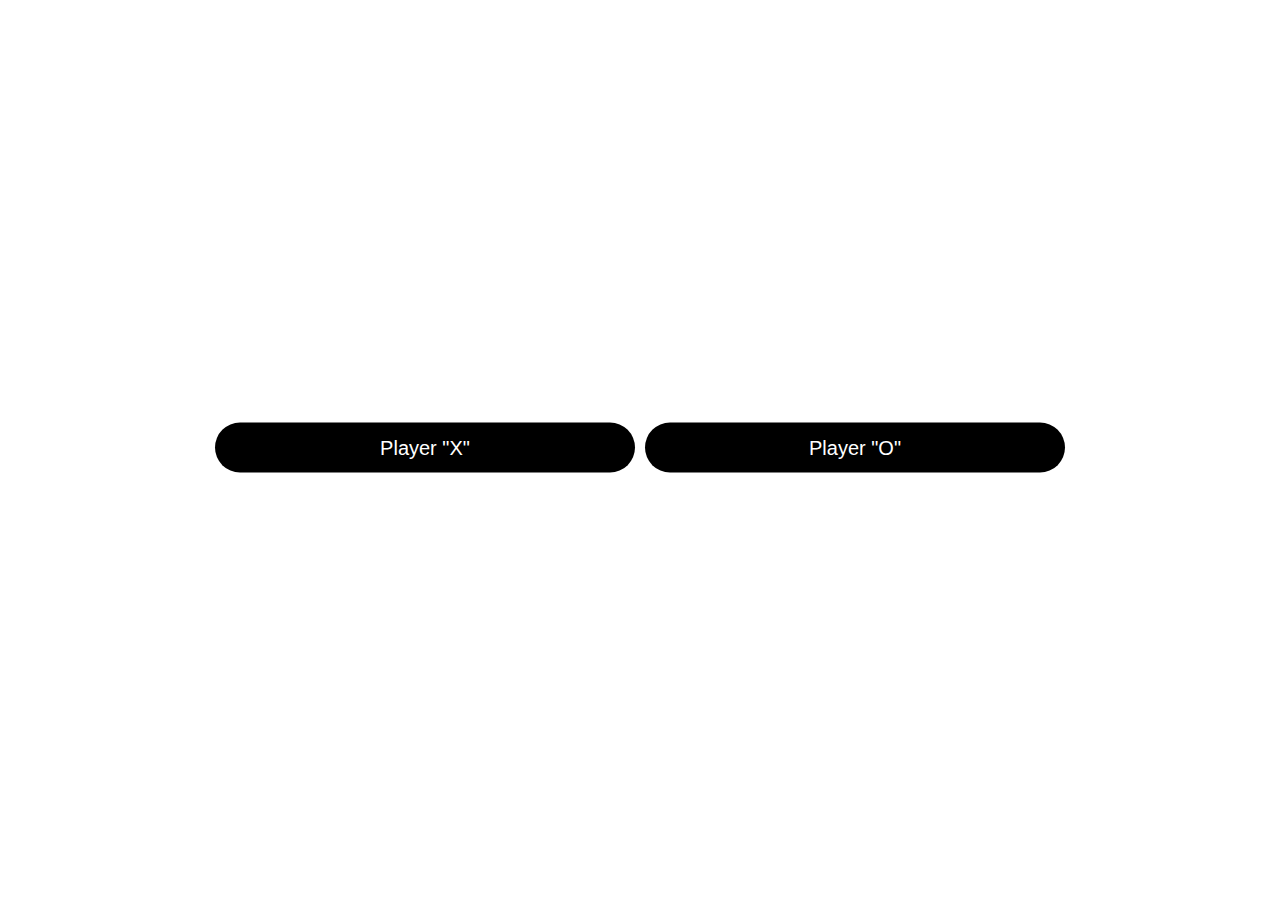
<file: Ai.html>
<!DOCTYPE html>
<html lang="en">

<head>
    <meta charset="UTF-8">
    <title>Tic Tac Toe Game</title>

    <link rel="stylesheet" href="Ai.css">
    <!-- Favicon -->
    <link rel="icon" href="https://freepngimg.com/save/55655-gaming-download-hd-png/512x512" sizes="16x16"
        type="image/png">
    <link rel="stylesheet" href="https://cdnjs.cloudflare.com/ajax/libs/font-awesome/5.15.3/css/all.min.css" />

</head>

<body>

        <h1>Tic Tac Toe</h1>

            <!-- <div>
                <h2> Select which icon you want to be?</h2>
            </div> -->

    <!-- SELECT PLAYER BOX -->

    <!-- <div class="button">
        <div class="controls">
           <button class="playerX">Play X</button>
           <button class="playerO">Play O</button>
        </div>
    </div> -->

        <div class="select-box">
            <div class="content">
                <div class="options">
                    <button class="playerX">Player "X"</button>
                    <button class="playerO">Player "O"</button>
                </div>
            </div>
        </div>



    <!-- LAYOUT/BOARD -->
    <div class="play-board">
        <div class="details">
            <div class="players">
                <span class="Xturn">X's Turn</span>
                <span class="Oturn">O's Turn</span>
                <div class="slider"></div>
            </div>
        </div>
        <!-- play area -->
        <div class="play-area">
            <section>
                <span class="box1"></span>
                <span class="box2"></span>
                <span class="box3"></span>
            </section>
            <section>
                <span class="box4"></span>
                <span class="box5"></span>
                <span class="box6"></span>
            </section>
            <section>
                <span class="box7"></span>
                <span class="box8"></span>
                <span class="box9"></span>
            </section>
        </div>
    </div>

    <!-- RESULT -->
    <!-- <div class="popup hide">
        <p id="message">Sample Message</p>
    </div> -->


    <div class="result-box">
        <div class="won-text"></div>
        <div class="btn">
            <button style="margin:5px">New Game</button>
            <button style="margin:5px" onclick="window.location.href = ' index.html ' ; ">Go Home</button>
        </div>
    </div>
    <script src="script.js"></script>
</body>

</html>
</file>
<file: Ai.css>
@import url('https://fonts.googleapis.com/css2?family=Poppins:wght@200;300;400;500;600;700&display=swap');

* {
    padding: 0;
    margin: 0;
    box-sizing: border-box;
    font-family: "Raleway", sans-serif;
}

::selection {
    color: #fff;
    background: #000000;
}

body {
    animation: rainbow 25s infinite;
}

.select-box,
.play-board,
.result-box {
    position: absolute;
    top: 50%;
    left: 50%;
    transform: translate(-50%, -50%);
    transition: all 0.3s ease;
    animation: rainbow 25s infinite;
}

.select-box {
    padding-top: 180px;
    background: #fff;
    max-height: 800px;
    padding: 20px 25px 25px;
    border-radius: 30px;
    max-width: 900px;
    width: 200%;
}

.select-box.hide {
    opacity: 0;
    pointer-events: none;
}

.select-box header {
    text-orientation: center;
    padding-left: 250px;
    font-size: 50px;
    font-weight: 600;
    padding-bottom: 10px;
    border-bottom: 1px solid rgb(255, 255, 255);
}

.select-box .title {
    text-orientation: center;
    font-size: 22px;
    font-weight: 500;
    margin: 20px 0;
}

.select-box .options {
    display: flex;
    width: 100%;
}

.options button {
    width: 100%;
    font-size: 20px;
    font-weight: 500;
    padding: 10px 0;
    border: none;
    background: #000000;
    border-radius: 30px;
    color: #fff;
    outline: none;
    cursor: pointer;
    transition: all 0.3s ease;
}

.options button:hover,
.btn button:hover {
    transform: scale(0.96);
    background-color: #1aff00;
}

.options button.playerX {
    margin-right: 5px;
}

.options button.playerO {
    margin-left: 5px;
}

.play-board {
    max-width: 800px;
    opacity: 0;
    pointer-events: none;
    transform: translate(-50%, -50%) scale(0.9);
}

.play-board.show {
        max-width: 800px;
    opacity: 1;
    pointer-events: auto;
    transform: translate(-50%, -50%) scale(1);
}

.play-board .details {
    padding: 7px;
        max-width: 800px;
    border-radius: 5px;
    background: #fff;
}

.play-board .players {
        max-width: 800px;
    width: 100%;
    display: flex;
    position: relative;
    justify-content: space-between;
}

.players span {
    position: relative;
    z-index: 2;
    color: #000000;
    font-size: 20px;
    font-weight: 500;
    padding: 10px 0;
    width: 100%;
    text-align: center;
    cursor: default;
    user-select: none;
    transition: all 0.3 ease;
}

.players.active span:first-child {
    color: #fff;
}

.players.active span:last-child {
    color: #56baed;
}

.players span:first-child {
    color: #fff;
}

.players .slider {
    position: absolute;
    top: 0;
    left: 0;
    width: 50%;
    height: 100%;
    background: #000000;
    border-radius: 5px;
    transition: all 0.3s ease;
}

.players.active .slider {
    left: 50%;
}

.players.active span:first-child {
    color: #000000;
}

.players.active span:nth-child(2) {
    color: #fff;
}

.players.active .slider {
    left: 50%;
}

.play-area {
    margin-top: 20px;
}

.play-area section {
    display: flex;
    margin-bottom: 1px;
}

.play-area section span {
    display: block;
    height: 200px;
    width: 200px;
    margin: 2px;
    color: #000000;
    font-size: 100px;
    line-height: 220px;
    text-align: center;
    border-radius: 5px;
    background: #fff;
}

#message {
    color: #ffffff;
    text-align: center;
    font-size: 1em;
}

.result-box {
    padding: 25px 20px;
    border-radius: 5px;
    max-width: 800px;
    width: 100%;
    opacity: 0;
    text-align: center;
    background: #fff;
    pointer-events: none;
    transform: translate(-50%, -50%) scale(0.9);
}

.result-box.show {
    opacity: 1;
    pointer-events: auto;
    transform: translate(-50%, -50%) scale(1);
}

.result-box .won-text {
    font-size: 70px;
    font-style: bolder;
    font-weight: 800;
    display: flex;
    justify-content: center;
}

.result-box .won-text p {
    font-weight: 600; 
    background: rgb(194, 0, 0);
    margin: 0 5px;
}

.result-box .btn {
    width: 100%;
    margin-top: 25px;
    display: flex;
    justify-content: center;
}

.button {
    width: 700px;
    margin: 80px auto;
    padding: 90px;
    /* margin-bottom: 1000px; */
    border-radius: 50px;
    box-shadow: 0px 0px 5px rgba(0, 0, 0, 0.3);
}

.controls button {
    background-color: #404040;
    color: #fff;
    border: none;
    padding-left: 500px;
    border-radius: 50px;
    padding: 10px 20px;
    margin: 60px;
    cursor: pointer;
    width: 400px;
    font-size: 20px;
}

.controls button:hover {
    background-color: #1aff00;
}

button {
    padding: 15px 25px;
    height: 50px;
    width: 350px;
    font: x-large;
    font-weight: bolder;
    text-align: center;
    cursor: pointer;
    outline: none;
    color: #F3E8EE;
    background-color: #000000;
    border: none;
    border-radius: 15px;
    box-shadow: 0 9px #ffffff;
}

button:active {
    background-color: #000000;
    box-shadow: 0 5px #ffffff;
    transform: translateY(4px);
}

h1 {
    text-align: center;
    padding-top: 160px;
    font-size: 70px;
    color: #ffffff;
}

h2 {
    padding-top: 90px;
    text-align: center;
    font-size: 60px;
    color: #ffffff;
}

.btn button {
    font-size: 18px;
    font-weight: 500;
    padding: 8px 20px;
    border: none;
    background: #000000;
    border-radius: 5px;
    color: #fff;
    outline: none;
    cursor: pointer;
    transition: all 0.3s ease;
}


@media (max-width:768px) {
    .body {
        background: #009688;
    }
}

@keyframes rainbow {
    0% { background: #00BCD4; }
    25% { background: #00C853; }
    50% { background: #C62828; }
    75% { background: #4527A0; }
    100% { background: #00BCD4; }
}
</file>
